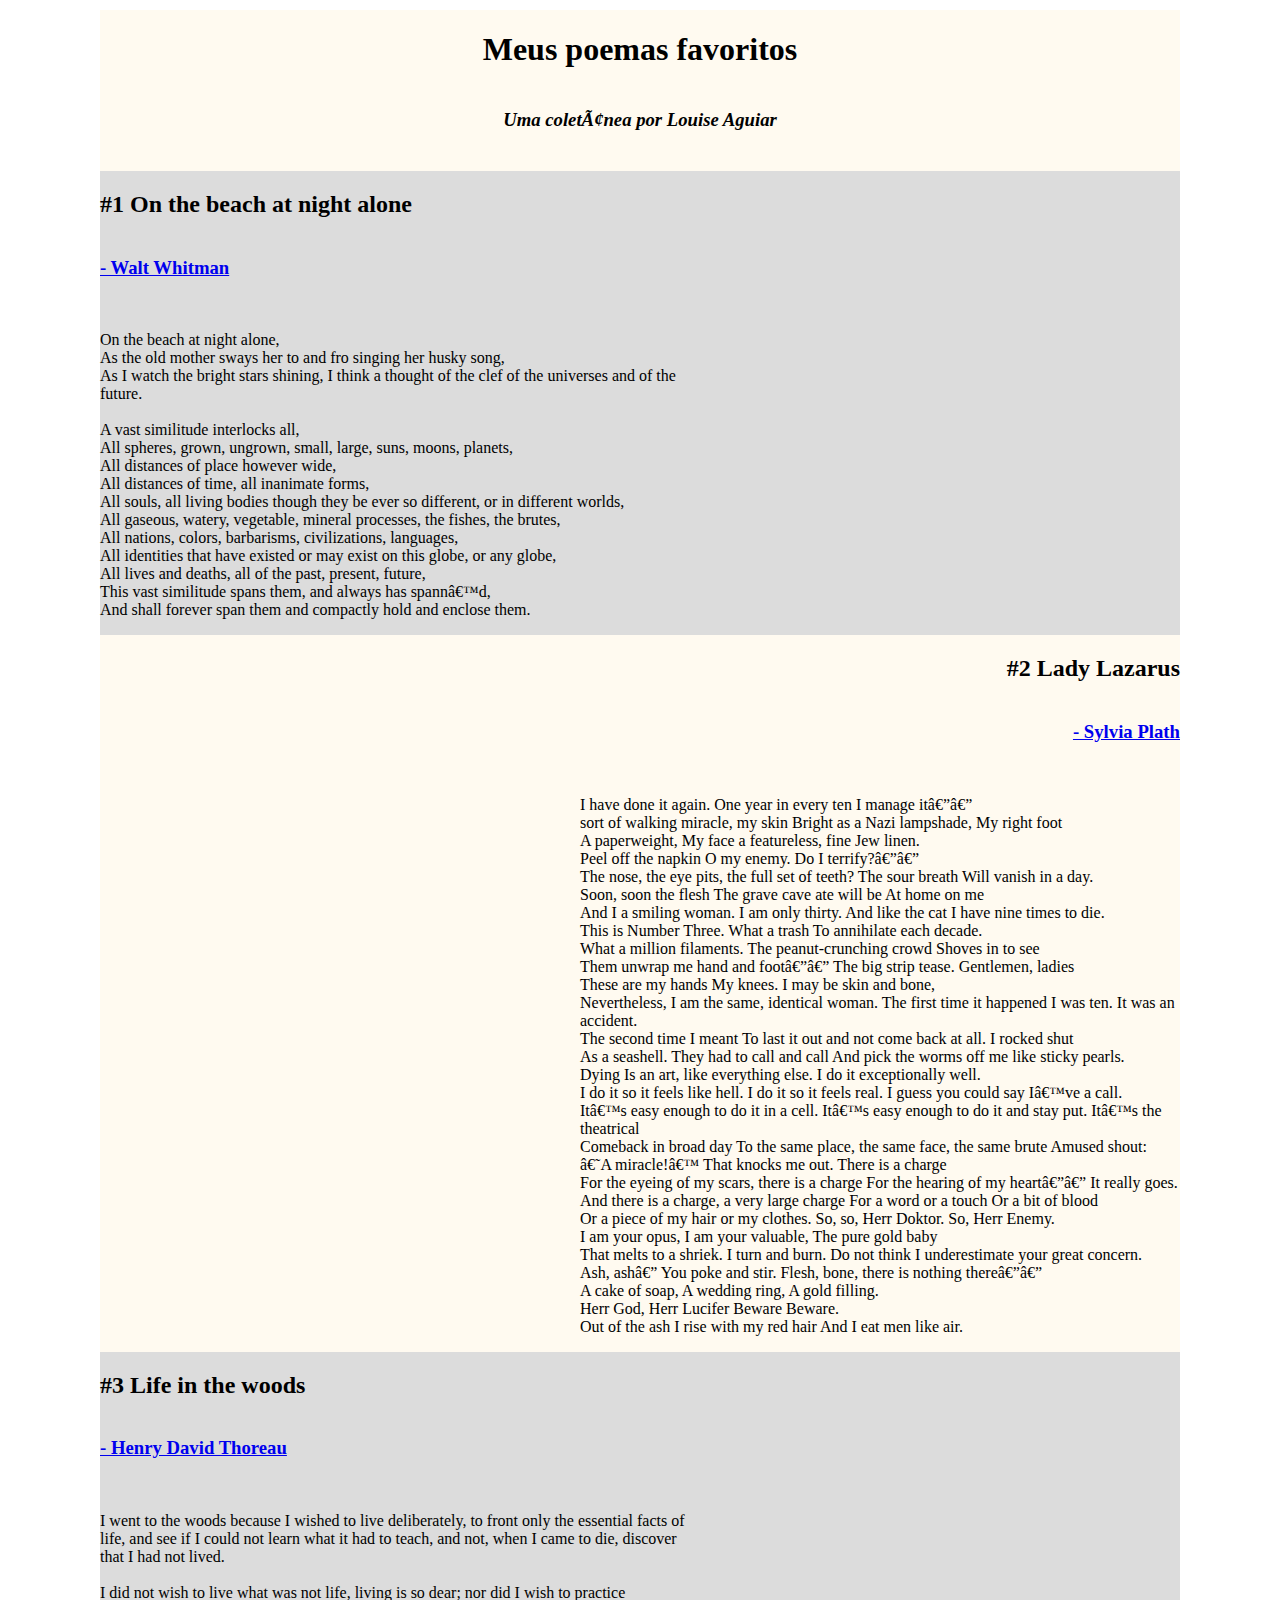
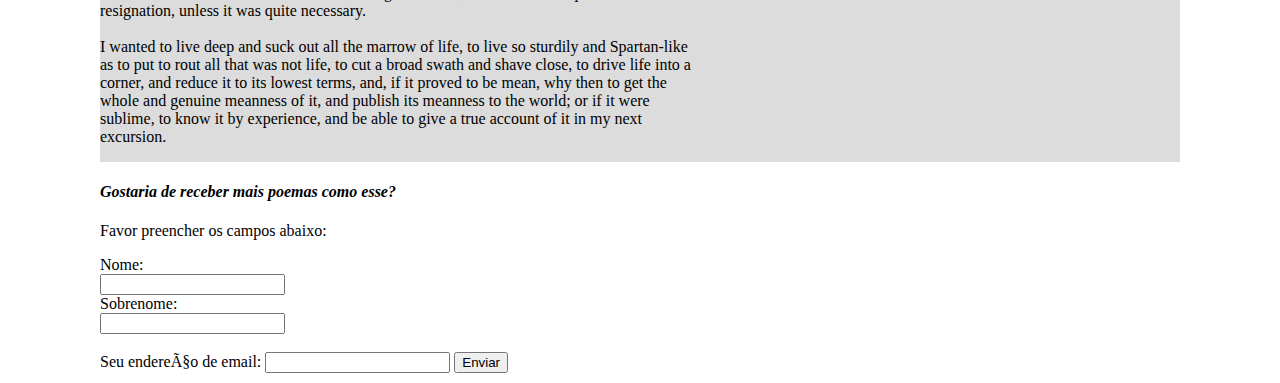
<file: index.html>
<!DOCTYPE html>
<html>
<head>
    <meta= charset "UTF-8">
    <title>Meus poemas favoritos</title>
    <link rel= "stylesheet" href="style.css">
    <script type="text/javascript" src="const.js"></script>
    <script type="text/javascript" src="types.js"></script>
    <script type="text/javascript" src="cast.js"></script>
    <script type="text/javascript" src="func.js"></script>
    <script type="text/javascript" src="obj_array.js"></script>


</head>
<body>
<section>
<div class="inicio">
    <h1><b> Meus poemas favoritos</h1></b>
    <h3><i>Uma coletânea por Louise Aguiar<h3></i>
</div>
</section>

<section>
    <div class="cinza">
    <h2>#1 On the beach at night alone</h2>
   <h3><a href="https://amenteemaravilhosa.com.br/biografia-de-walt-whitman/">- Walt Whitman</a> </h3>

<p>
<br>On the beach at night alone,
<br>As the old mother sways her to and fro singing her husky song,
<br>As I watch the bright stars shining, I think a thought of the clef of the universes and of the future.</br>
<br>A vast similitude interlocks all,
<br>All spheres, grown, ungrown, small, large, suns, moons, planets,
<br>All distances of place however wide,
<br>All distances of time, all inanimate forms,
<br>All souls, all living bodies though they be ever so different, or in different worlds,
<br>All gaseous, watery, vegetable, mineral processes, the fishes, the brutes,
<br>All nations, colors, barbarisms, civilizations, languages,
<br>All identities that have existed or may exist on this globe, or any globe,
<br>All lives and deaths, all of the past, present, future,
<br>This vast similitude spans them, and always has spann’d,
<br>And shall forever span them and compactly hold and enclose them.
</br></p>
</div>

<div class="direita">
<h2>#2 Lady Lazarus</h2>
<h3><a href="https://pt.wikipedia.org/wiki/Sylvia_Plath">- Sylvia Plath</a> </h3>
<p>
<br>I have done it again.   
One year in every ten   
I manage it—— 
<br> sort of walking miracle, my skin   
Bright as a Nazi lampshade,   
My right foot
<br>A paperweight,
My face a featureless, fine   
Jew linen.
<br>Peel off the napkin   
O my enemy.   
Do I terrify?——
<br>The nose, the eye pits, the full set of teeth?   
The sour breath
Will vanish in a day.
<br>Soon, soon the flesh
The grave cave ate will be   
At home on me
<br>And I a smiling woman.   
I am only thirty.
And like the cat I have nine times to die.
<br>This is Number Three.   
What a trash
To annihilate each decade.
<br>What a million filaments.   
The peanut-crunching crowd   
Shoves in to see
<br>Them unwrap me hand and foot——
The big strip tease.   
Gentlemen, ladies
<br>These are my hands   
My knees.
I may be skin and bone,
<br>Nevertheless, I am the same, identical woman.   
The first time it happened I was ten.   
It was an accident.
<br>The second time I meant
To last it out and not come back at all.   
I rocked shut
<br>As a seashell.
They had to call and call
And pick the worms off me like sticky pearls.
<br>Dying
Is an art, like everything else.   
I do it exceptionally well.
<br>I do it so it feels like hell.   
I do it so it feels real.
I guess you could say I’ve a call.
<br>It’s easy enough to do it in a cell.
It’s easy enough to do it and stay put.   
It’s the theatrical
<br>Comeback in broad day
To the same place, the same face, the same brute   
Amused shout:
<br>‘A miracle!’
That knocks me out.   
There is a charge
<br>For the eyeing of my scars, there is a charge   
For the hearing of my heart——
It really goes.
<br>And there is a charge, a very large charge   
For a word or a touch   
Or a bit of blood
<br>Or a piece of my hair or my clothes.   
So, so, Herr Doktor.   
So, Herr Enemy.
<br>I am your opus,
I am your valuable,   
The pure gold baby
<br>That melts to a shriek.   
I turn and burn.
Do not think I underestimate your great concern.
<br>Ash, ash—
You poke and stir.
Flesh, bone, there is nothing there——
<br>A cake of soap,   
A wedding ring,   
A gold filling.
<br>Herr God, Herr Lucifer   
Beware
Beware.
<br>Out of the ash
I rise with my red hair   
And I eat men like air.</br>
</p>
</div>

<div class="cinza">
   <h2>#3 Life in the woods</h2> 
   <h3><a href="https://en.wikipedia.org/wiki/Walden">- Henry David Thoreau</a></h3>

   <p>
    <br>I went to the woods because I wished to live deliberately, to front only the essential facts of life, and see if I could not learn what it had to teach, and not, when I came to die, discover that I had not lived. </br>
    <br>I did not wish to live what was not life, living is so dear; nor did I wish to practice resignation, unless it was quite necessary. </br>
    <br>I wanted to live deep and suck out all the marrow of life, to live so sturdily and Spartan-like as to put to rout all that was not life, to cut a broad swath and shave close, to drive life into a corner, and reduce it to its lowest terms, and, if it proved to be mean, why then to get the whole and genuine meanness of it, and publish its meanness to the world; or if it were sublime, to know it by experience, and be able to give a true account of it in my next excursion.</br>
   </p>
</div>
</section>


<div>
<h4> <i>Gostaria de receber mais poemas como esse?</h4></i>
<p>Favor preencher os campos abaixo:</p>

<form action="meuform.html" method="POST">
  <label for="fname">Nome:</label><br>
  <input type="text" id="fname" name="fname"><br>
  <label for="lname">Sobrenome:</label><br>
  <input type="text" id="lname" name="lname"><br><br>
  <label for="email">Seu endereço de email:</label>
  <input type="email" id="email" name="email">
  <input type="Submit" value="Enviar">
</form>
</div>

</body>
</html>
</body>
</file>
<file: style.css>
body {
  margin: 10px 100px;
}

body {
  display: flex;
  flex-direction: column;
  flex-wrap: wrap;
}
div p1 {
  font-size: 18px;
}
p {
  width: 600px;
}

.inicio {
  background-color: FloralWhite;
  display: flex;
  flex-direction: column;
  justify-content: center;
  align-items: center;
}

.cinza {
  background-color: gainsboro;
  display: flex;
  flex-direction: column;
  justify-content: center;
  align-items: flex-start;
}

.direita {
  background-color: FloralWhite;
  display: flex;
  flex-direction: column;
  justify-content: right;
  align-items: flex-end;
}
</file>
